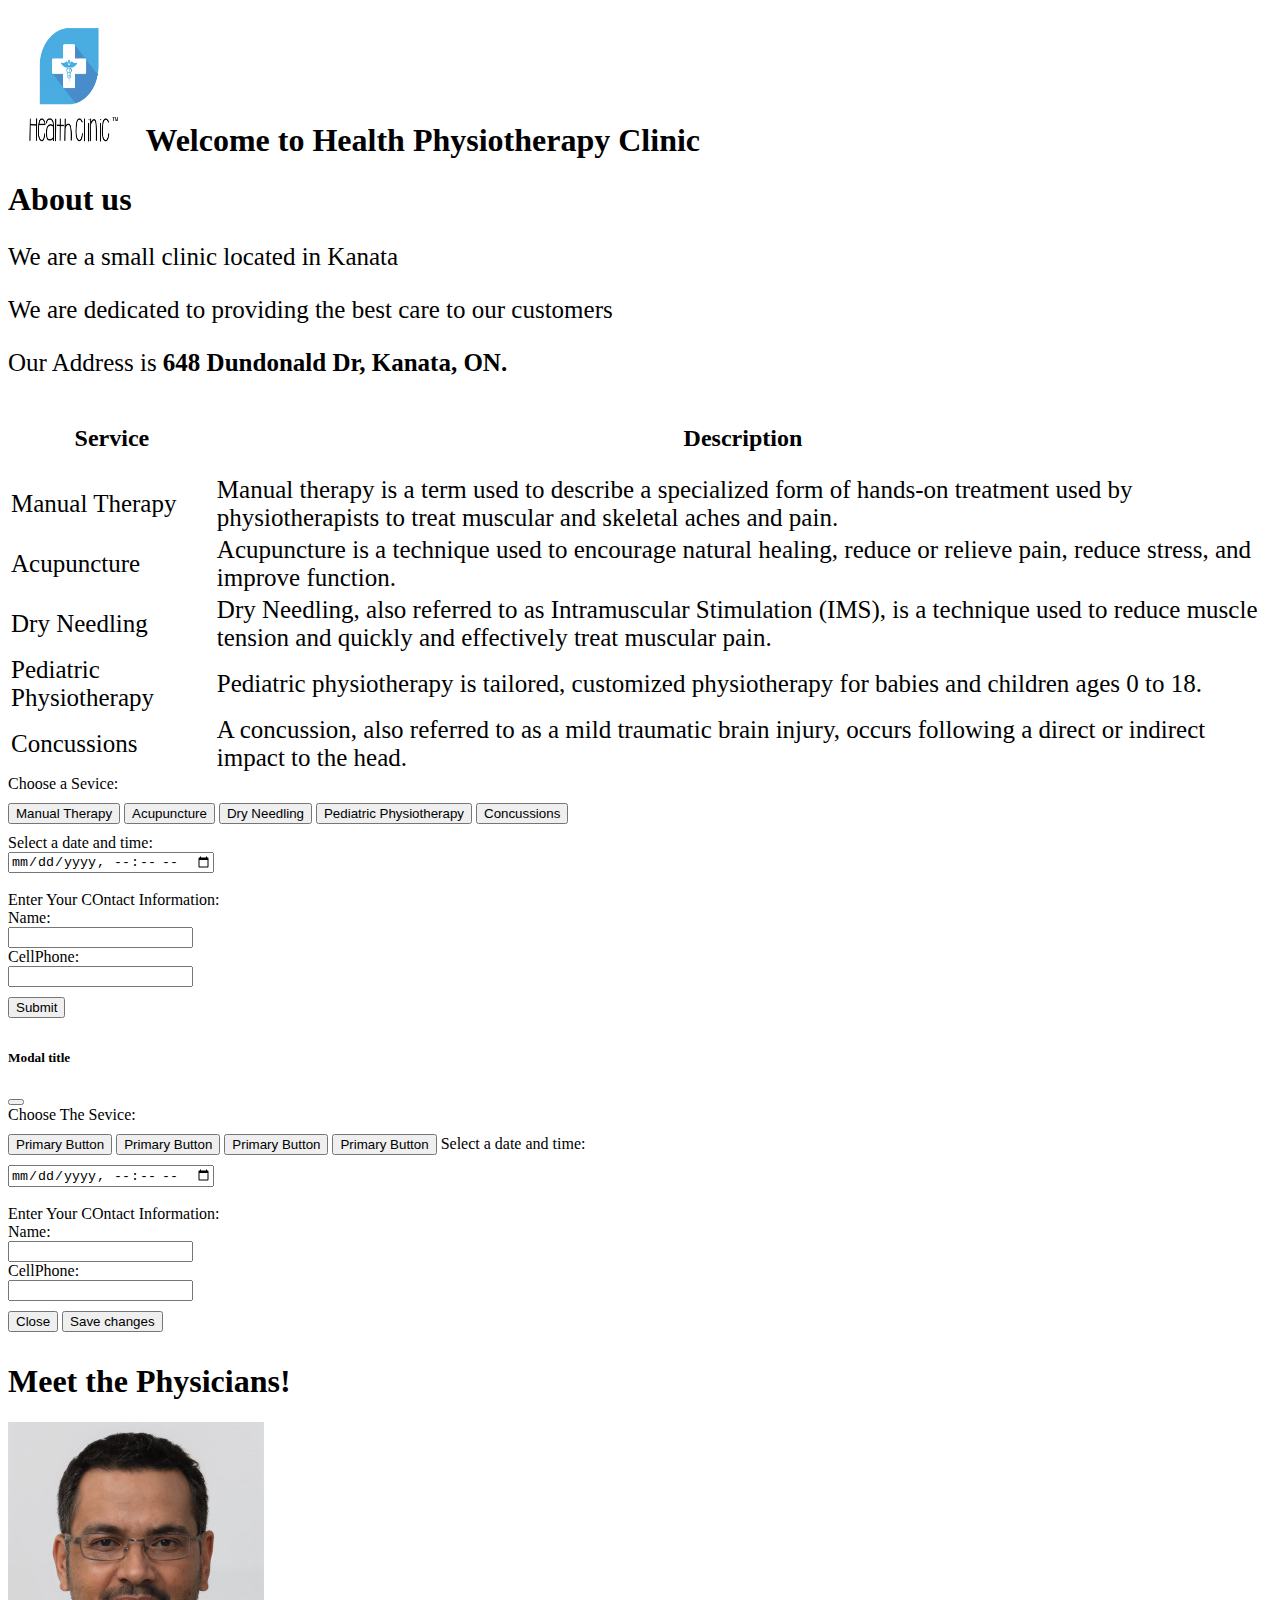
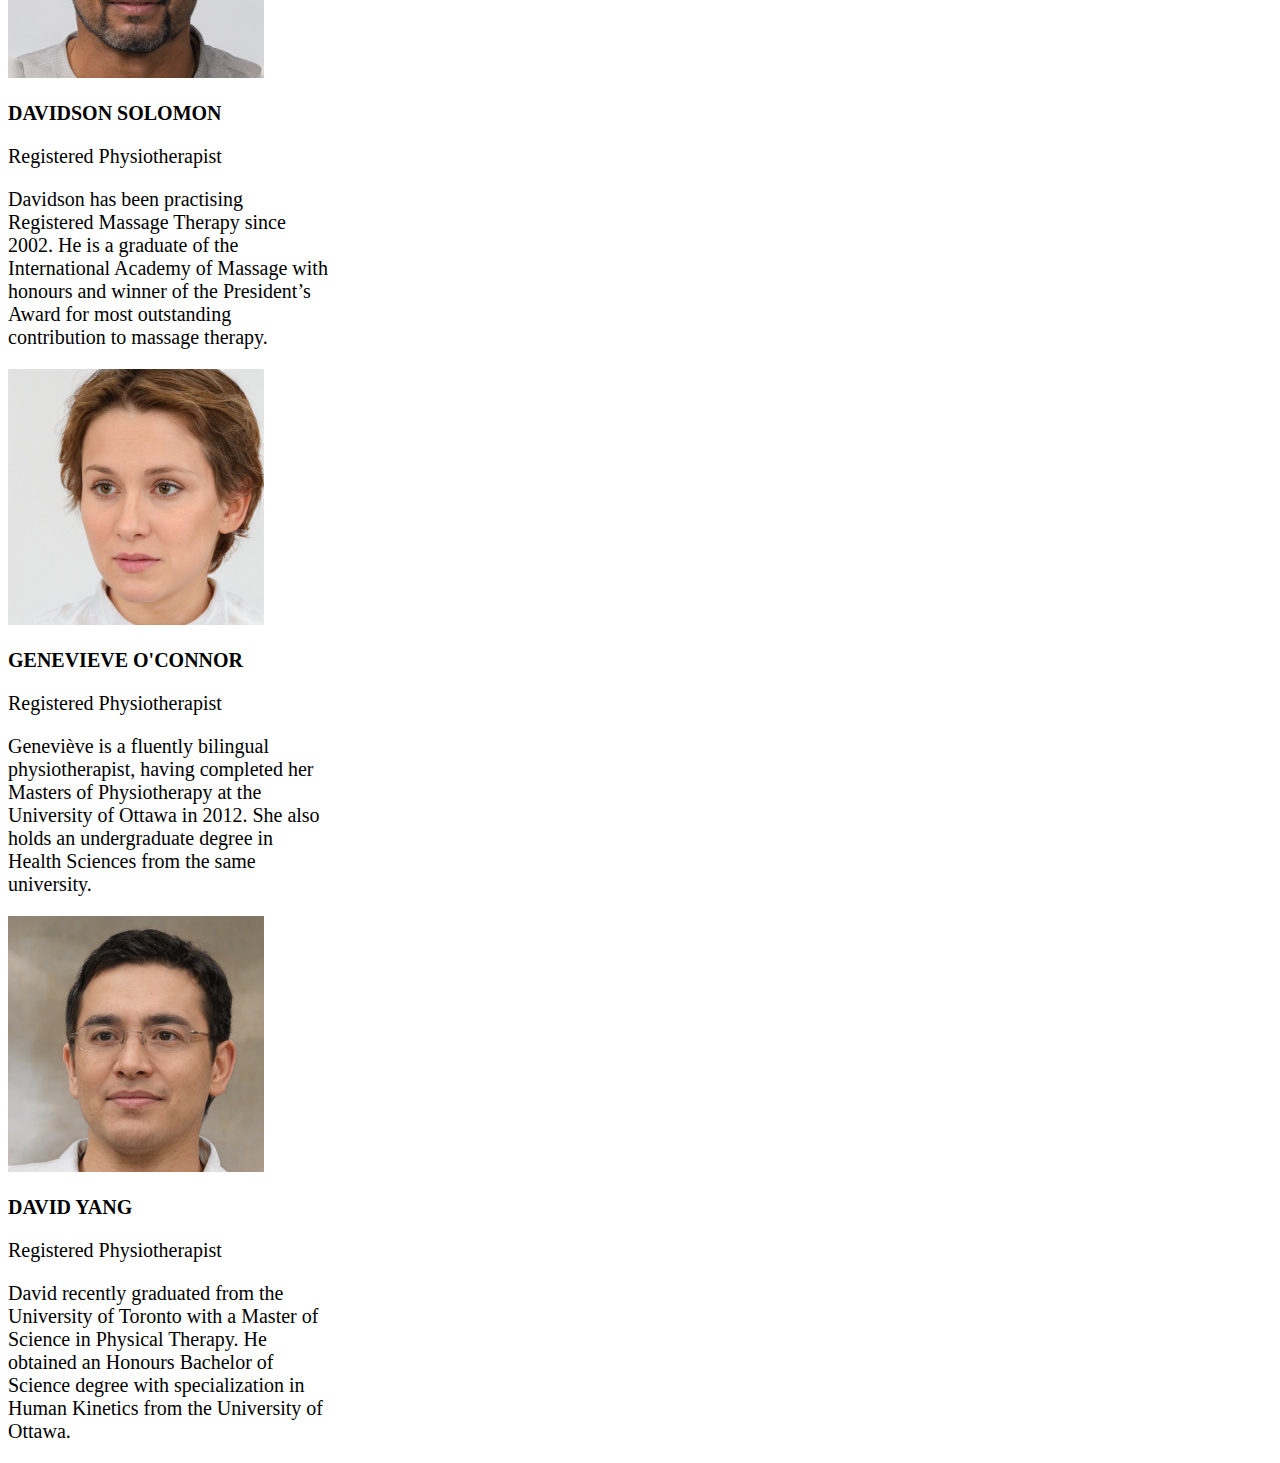
<file: Clinic/index.html>
<!doctype html>
<!-- Here is a link to the code the documents this code is based on
https://getbootstrap.com/docs/5.0/getting-started/introduction/
This will help you get started with your code!
-->
<html lang="en">
<head>
    <!-- Required meta tags -->
    <meta charset="utf-8">
    <meta name="viewport" content="width=device-width, initial-scale=1">
    <!-- Bootstrap CSS -->
    <link href="https://cdn.jsdelivr.net/npm/bootstrap@5.0.1/dist/css/bootstrap.min.css" rel="stylesheet" integrity="sha384-+0n0xVW2eSR5OomGNYDnhzAbDsOXxcvSN1TPprVMTNDbiYZCxYbOOl7+AMvyTG2x" crossorigin="anonymous">
    <link href="styles/styles.css" rel="stylesheet" type="text/css">
    <title>Health Physiotherapy Clinic</title>
</head>
<body>
<!--
I store all of the page information in a container,
Many websites will use what is called CSS grid layouts, where you will have a header, body, footer and both sides used for ads or other information
-->
<div class = "container-lg">

    <!--
    Most websites now feature what is called a NavBar.
    The example I give is quite simple with a logo and some text, but you can use it for many navigational patterns
    https://getbootstrap.com/docs/5.0/components/navbar/
    -->

    <nav class="navbar bg-secondary text-white p-3 my-3 ">
        <h1><img src="images/logo.png" width="130" height="130"> Welcome to Health Physiotherapy Clinic</h1>
    </nav>

    <div class=" p-3 my-3 border bg-light">
        <h1 class=""> About us</h1>
        <p style="font-size: 25px;">We are a small clinic located in Kanata</p>
        <p style="font-size: 25px;">We are dedicated to providing the best care to our customers</p>
        <p style="font-size: 25px;">Our Address is <strong>648 Dundonald Dr, Kanata, ON.</strong></p>
    </div>
    <!--
    Tables are one of many ways to organize information easily.
    It is a good way to list of prices, or services in a business website
    https://getbootstrap.com/docs/5.0/content/tables/
    -->
    <table class="table table-info table-hover">
        <thead>
            <tr onclick="document.getElementById('selectService').click();">
                <th scope="col"><h2>Service</h2></th>
                <th scope="col"><h2>Description</h2></th>
            </tr>
        </thead>
        <tbody>
            <tr>
                <td>Manual Therapy</td>
                <td>Manual therapy is a term used to describe a specialized form of hands-on treatment used by physiotherapists to treat muscular and skeletal aches and pain. </td>
            </tr>
            <tr>
                <td>Acupuncture</td>
                <td>Acupuncture is a technique used to encourage natural healing, reduce or relieve pain, reduce stress, and improve function.</td>
            </tr>
            <tr>
                <td>Dry Needling</td>
                <td>Dry Needling, also referred to as Intramuscular Stimulation (IMS), is a technique used to reduce muscle tension and quickly and effectively treat muscular pain.</td>
            </tr>
            <tr>
                <td>Pediatric Physiotherapy</td>
                <td>Pediatric physiotherapy is tailored, customized physiotherapy for babies and children ages 0 to 18.</td>
            </tr>
            <tr>
                <td>Concussions</td>
                <td>A concussion, also referred to as a mild traumatic brain injury, occurs following a direct or indirect impact to the head. </td>
            </tr>
        </tbody>
    </table>
    
    <div class="modal-body">
        <!-- In the body we can add various components. In this example some radio buttons
        <div class="form-check">
            <input class="form-check-input" type="radio" name="flexRadioDefault" id="flexRadioDefault1">
            <label class="form-check-label" for="flexRadioDefault1">
                Yes
            </label>
        </div>
        <div class="form-check">
            <input class="form-check-input" type="radio" name="flexRadioDefault" id="flexRadioDefault2" checked>
            <label class="form-check-label" for="flexRadioDefault2">
                No
            </label>
        </div> -->
        <div>
            Choose a Sevice:
            <br>
            <button type="button" class="btn btn-warning">Manual Therapy</button>
            <button type="button" class="btn btn-warning">Acupuncture</button>
            <button type="button" class="btn btn-warning">Dry Needling</button>
            <button type="button" class="btn btn-warning">Pediatric Physiotherapy</button>
            <button type="button" class="btn btn-warning">Concussions</button>
            
            <br>
            Select a date and time:<br>
            <input type="datetime-local" ><br><br>
            Enter Your COntact Information:<br>
            Name:<br><input type="text">
            <br>
            CellPhone:<br>
            <input type="text">
        </div>
    </div>


    <div>
        <button type="button" class="btn btn-primary" onclick="window.alert('We have recieved your appointment!');">Submit</button>
    </div>




    <!-- Alerts are an easy way to grab the users attention, this page goes into more detail
    https://getbootstrap.com/docs/5.0/components/alerts/
    -->
    <!-- <p>This indicated something important in the page</p>
    <div class="alert alert-danger alert-dismissible fade show" role="alert">
        <strong>Yikes!</strong> Perhaps you left one of the fields empty for this to appear?
        <button type="button" class="btn-close" data-bs-dismiss="alert" aria-label="Close"></button>
    </div>

    <h1>Button States</h1> -->
    <!--
    Buttons can be used for submitting forms, triggering events among many other things.
    https://getbootstrap.com/docs/5.0/components/buttons/
    -->

    <!-- <button type="button" class="btn btn-warning">Primary Button</button>
    <button type="button" class="btn btn-warning active">Active Button</button>
    <button type="button" class="btn btn-warning" disabled>Disabled Button</button> -->

    <!-- <h1>Modal Example</h1> -->

    <!-- Button trigger modal
    We use the same button code from above, but now we can trigger a modal to appear.
    The bootstrap tutorial includes many different types of modals that you can explore
    https://getbootstrap.com/docs/5.0/components/modal/
    -->
    <!-- <button id= "selectService" type="button" class="btn btn-primary" data-bs-toggle="modal" data-bs-target="#exampleModal" style="//display: none;">
        Launch demo modal
    </button> -->

    <!-- Modal -->
    <div class="modal fade" id="exampleModal" tabindex="-1" aria-labelledby="exampleModalLabel" aria-hidden="true">
        <div class="modal-dialog">
            <div class="modal-content">
                <div class="modal-header">
                    <h5 class="modal-title" id="exampleModalLabel">Modal title</h5>
                    <button type="button" class="btn-close" data-bs-dismiss="modal" aria-label="Close"></button>
                </div>
                <div class="modal-body">
                    <!-- In the body we can add various components. In this example some radio buttons
                    <div class="form-check">
                        <input class="form-check-input" type="radio" name="flexRadioDefault" id="flexRadioDefault1">
                        <label class="form-check-label" for="flexRadioDefault1">
                            Yes
                        </label>
                    </div>
                    <div class="form-check">
                        <input class="form-check-input" type="radio" name="flexRadioDefault" id="flexRadioDefault2" checked>
                        <label class="form-check-label" for="flexRadioDefault2">
                            No
                        </label>
                    </div> -->
                    <div>
                        Choose The Sevice:
                        <br>
                        <button type="button" class="btn btn-warning">Primary Button</button>
                        <button type="button" class="btn btn-warning">Primary Button</button>
                        <button type="button" class="btn btn-warning">Primary Button</button>
                        <button type="button" class="btn btn-warning">Primary Button</button>
                        
                        Select a date and time:<br>
                        <input type="datetime-local" ><br><br>
                        Enter Your COntact Information:<br>
                        Name:<br><input type="text">
                        <br>
                        CellPhone:<br>
                        <input type="text">
                    </div>
                </div>


                <div class="modal-footer">
                    <button type="button" class="btn btn-secondary" data-bs-dismiss="modal">Close</button>
                    <button type="button" class="btn btn-primary">Save changes</button>
                </div>
            </div>
        </div>
    </div>

    <!-- Cards are quite useful when building a website. They are a useful way to organize information.
    They can be organized using a CSS grid or other layout options.
    https://getbootstrap.com/docs/5.0/components/card/
    -->

    <h1>Meet the Physicians!</h1>
    <div class="row justify-content-around">
        <div class="card" style="width: 20rem;">
            <img src="images/doctor1.jpg" class="card-img-top" alt="...">
            <div class="card-body">
                <p class="card-text"><b>DAVIDSON SOLOMON</b></p>
                <p class="card-text">Registered Physiotherapist</p>
                <p class="card-text">
                    Davidson has been practising Registered Massage Therapy since 2002. 
                    He is a graduate of the International Academy of Massage with honours and winner of the President’s Award for 
                    most outstanding contribution to massage therapy.
                </p>
            </div>
        </div>
        <div class="card" style="width: 20rem;">
            <img src="images/doctor3.jpg" class="card-img-top" alt="...">
            <div class="card-body">
                <p class="card-text" class="name1"><b>GENEVIEVE O'CONNOR</b></p>
                <p class="card-text">Registered Physiotherapist</p>
                <p>
                    Geneviève is a fluently bilingual physiotherapist, having completed her Masters of Physiotherapy at the University of Ottawa in 2012. 
                    She also holds an undergraduate degree in Health Sciences from the same university.
                </p>
            </div>
        </div>
        <div class="card" style="width: 20rem;">
            <img src="images/doctor2.jpg" class="card-img-top" alt="...">
            <div class="card-body">
                <p class="card-text" class="name1"><b>DAVID YANG</b></p>
                <p class="card-text">Registered Physiotherapist</p>
                <p>
                    David recently graduated from the University of Toronto with a Master of Science in Physical Therapy. 
                    He obtained an Honours Bachelor of Science degree with specialization in Human Kinetics from the University of Ottawa.
                </p>
            </div>
        </div>
    </div>

    <!--
    We can also use buttons to expand some hidden options
    https://getbootstrap.com/docs/5.0/components/collapse/
    -->

    <!-- <h1>More Information</h1>

    <button class="btn btn-primary" type="button" data-bs-toggle="collapse" data-bs-target="#collapseExample" aria-expanded="false" aria-controls="collapseExample">
        Button To Expand Options
    </button>

    <div class="collapse" id="collapseExample">
        <div class="card card-body">
            Here we have some hidden data to avoid cluttering the page with information
        </div>
    </div> -->

    <!-- This example is using what is called an accordian, this is one of three examples
    https://getbootstrap.com/docs/5.0/components/accordion/
    -->

    <!-- <div class="accordion accordion-flush" id="accordionFlushExample">
        <div class="accordion-item">
            <h2 class="accordion-header" id="flush-headingOne">
                <button class="accordion-button collapsed" type="button" data-bs-toggle="collapse" data-bs-target="#flush-collapseOne" aria-expanded="false" aria-controls="flush-collapseOne">
                    Accordion Item #1
                </button>
            </h2>
            <div id="flush-collapseOne" class="accordion-collapse collapse" aria-labelledby="flush-headingOne" data-bs-parent="#accordionFlushExample">
                <div class="accordion-body">I can put information in this area</div>
            </div>
        </div>
        <div class="accordion-item">
            <h2 class="accordion-header" id="flush-headingTwo">
                <button class="accordion-button collapsed" type="button" data-bs-toggle="collapse" data-bs-target="#flush-collapseTwo" aria-expanded="false" aria-controls="flush-collapseTwo">
                    Accordion Item #2
                </button>
            </h2>
            <div id="flush-collapseTwo" class="accordion-collapse collapse" aria-labelledby="flush-headingTwo" data-bs-parent="#accordionFlushExample">
                <div class="accordion-body">I can put information in this area</div>
            </div>
        </div>
        <div class="accordion-item">
            <h2 class="accordion-header" id="flush-headingThree">
                <button class="accordion-button collapsed" type="button" data-bs-toggle="collapse" data-bs-target="#flush-collapseThree" aria-expanded="false" aria-controls="flush-collapseThree">
                    Accordion Item #3
                </button>
            </h2>
            <div id="flush-collapseThree" class="accordion-collapse collapse" aria-labelledby="flush-headingThree" data-bs-parent="#accordionFlushExample">
                <div class="accordion-body">I can place information in this area</div>
            </div>
        </div>
    </div> -->

</div>
<!-- here we input our javascript helper -->
<script src="https://cdn.jsdelivr.net/npm/bootstrap@5.0.1/dist/js/bootstrap.bundle.min.js" integrity="sha384-gtEjrD/SeCtmISkJkNUaaKMoLD0//ElJ19smozuHV6z3Iehds+3Ulb9Bn9Plx0x4" crossorigin="anonymous"></script>
</body>
</html>
</file>
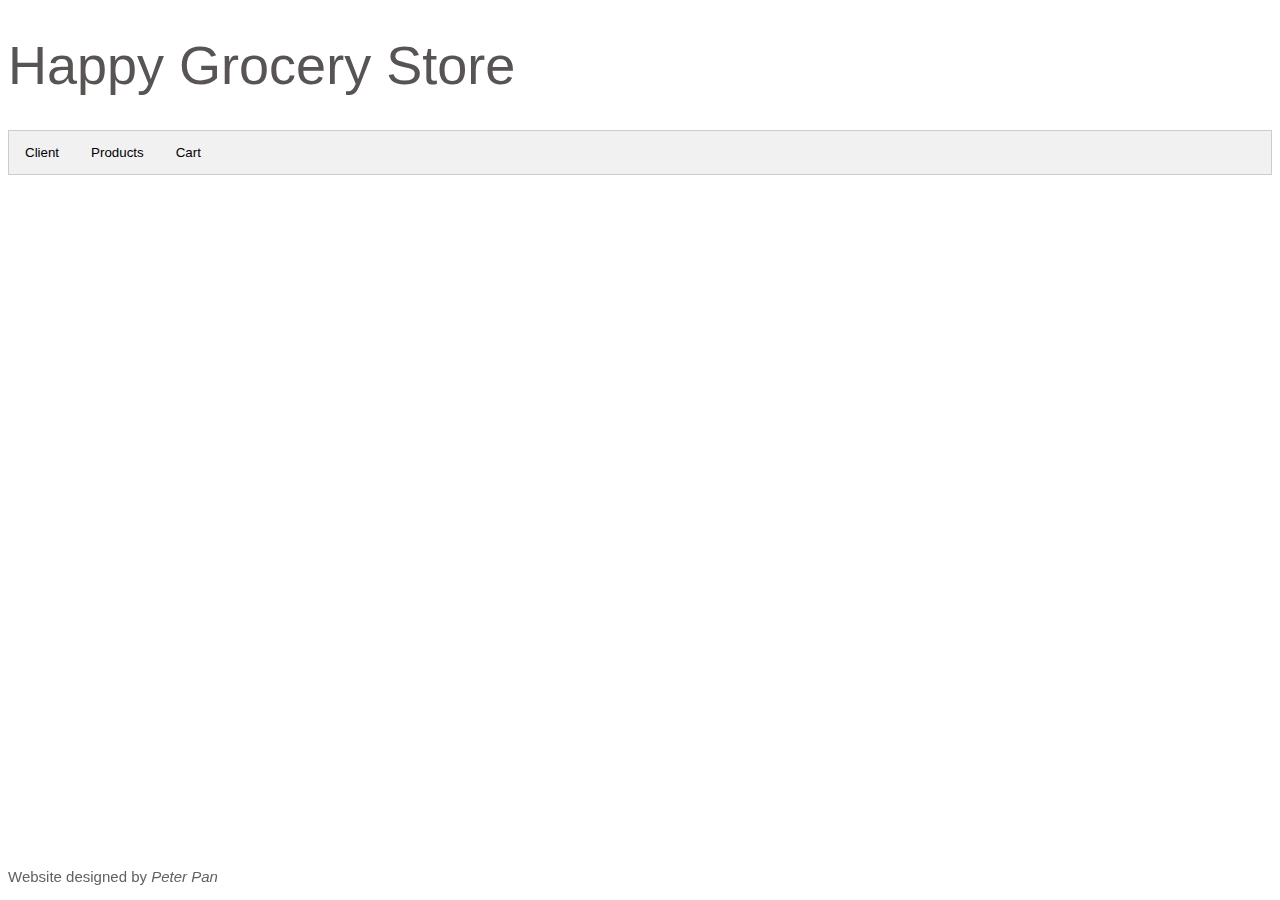
<file: lab2/index.html>
<!DOCTYPE html>
<html>
<head>
	<! This style sheet is taken from  https://www.w3schools.com/howto/howto_js_tabs.asp>
	<link href="styles/style.css" rel="stylesheet" type="text/css">
</head>

<body>

  <h1>Happy Grocery Store</h1>
<!-- Tab links, each one with an onclick event associated with it -->
<div class="tab">
  <button class="tablinks" onclick="openInfo(event, 'Client')">Client</button>
  <button class="tablinks" onclick="openInfo(event, 'Products')">Products</button>
  <button class="tablinks" onclick="openInfo(event, 'Cart')">Cart</button>
</div>

<!-- Tab content -->
<div id="Client" class="tabcontent">
  <h3>Client Information</h3>
  <p>Tell us a bit about you.</p>
	Choose your preference:
	<!-- <select id="dietSelect" name="dietSelect" onchange="populateListProductChoices(this.id, 'displayProduct')">
	<option value=""></option>
	<option value="DairyFree">DairyFree</option>
    <option value="NutsFree">NutsFree</option>
    <option value="None">None</option>
	</select> -->

  <div>
  <input type="checkbox" id="DairyFree" value="DairyFree" onchange="populateListProductChoices()">
  <label for="DairyFree">DairyFree</label>
  <input type="checkbox" id="NutsFree" value="NutsFree" onchange="populateListProductChoices()">
  <label for="NutsFree">NutsFree</label>
  <input type="checkbox" id="organic" value="organic" onchange="populateListProductChoices()">
  <label for="organic">Organic</label>
  <br>
  <!-- &nbsp;&nbsp;&nbsp;&nbsp;&nbsp;&nbsp;&nbsp;&nbsp;&nbsp;&nbsp;&nbsp; -->
  <input type="checkbox" id="showAll" value="showAll" onchange="populateListProductChoices()">
  <label for="showAll">No preference (check this if you want to show all available items, and all other check box will be ignored)</label>
  </div>
</div>

<div id="Products" class="tabcontent">
  <h3>Your targeted products</h3>
  <p>We preselected products based on your restrictions.</p>
	 Choose items to buy:
	 <div id="displayProduct"></div>
	 <button id="addCart" type="button" class="block" onclick="selectedItems()">
		Update cart with selected item(s).
	</button>
</div>

<div id="Cart" class="tabcontent">
  <h3>Cart</h3>
  <p>Here is your cart.</p>
  <div id="displayCart"></div>
</div>

<script src="scripts/groceries.js"></script>
<script src="scripts/main.js"></script>
<script type="text/javascript">window.onload = populateListProductChoices();</script>

<br>
<br>
<br>
<footer>Website designed by <i>Peter Pan</i></footer>
</body>
</html>
</file>
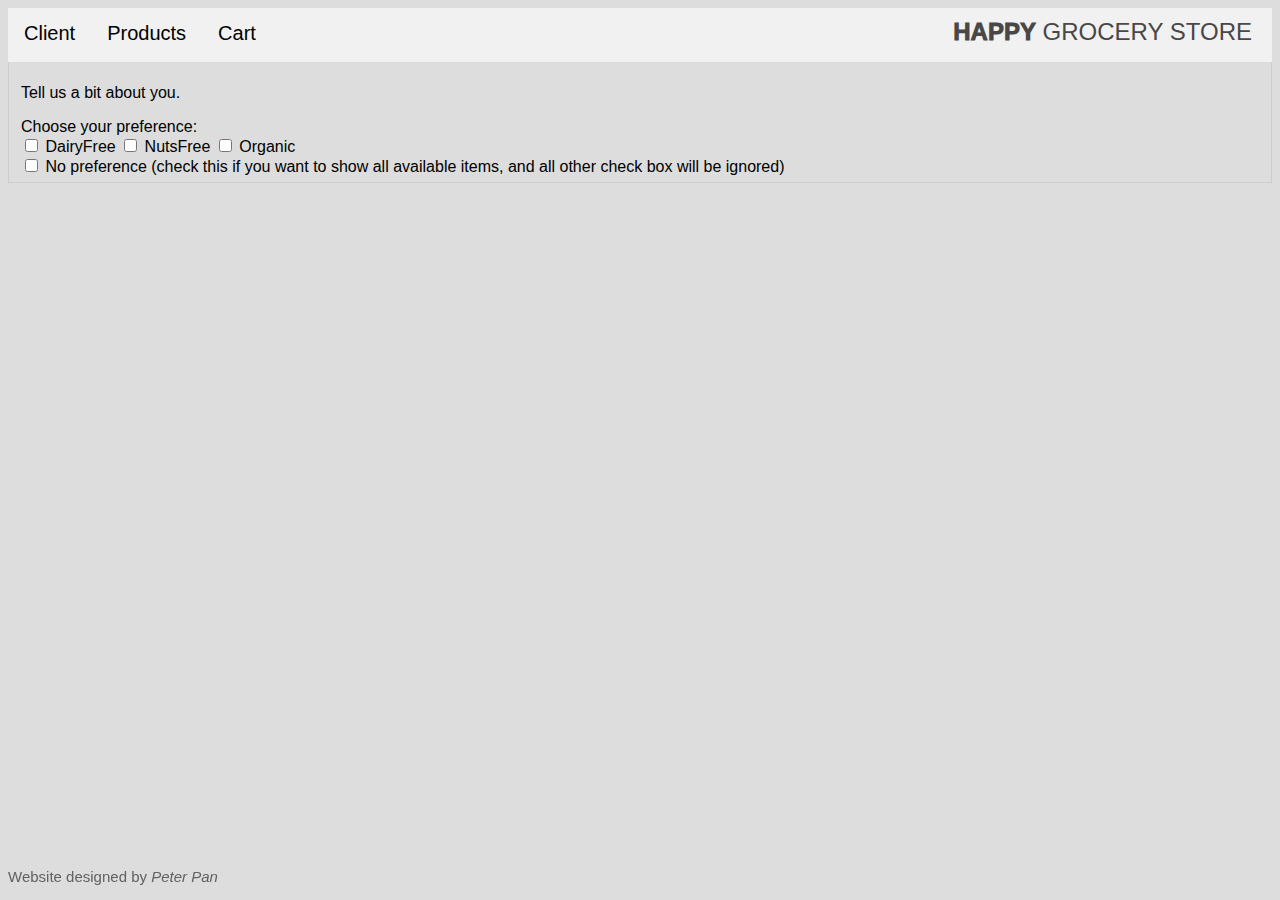
<file: Simple_GroceryStore/index.html>
<!DOCTYPE html>
<html>
<head>
	<link href="styles/style.css" rel="stylesheet" type="text/css">
</head>

<body>

  
<!-- Tab links, each one with an onclick event associated with it -->
<div class="tab">
  <button class="tablinks" onclick="openInfo(event, 'Client')">Client</button>
  <button class="tablinks" onclick="openInfo(event, 'Products')">Products</button>
  <button class="tablinks" onclick="openInfo(event, 'Cart')">Cart</button>
  <h1><b>HAPPY</b> GROCERY STORE<h1>
</div>

<!-- Tab content -->
<div id="Client" class="tabcontent" style="display: block;">
  <p>Tell us a bit about you.</p>
	Choose your preference:
	<!-- <select id="dietSelect" name="dietSelect" onchange="populateListProductChoices(this.id, 'displayProduct')">
	<option value=""></option>
	<option value="DairyFree">DairyFree</option>
    <option value="NutsFree">NutsFree</option>
    <option value="None">None</option>
	</select> -->

  <div>
  <input type="checkbox" id="DairyFree" value="DairyFree" onchange="populateListProductChoices()">
  <label for="DairyFree">DairyFree</label>
  <input type="checkbox" id="NutsFree" value="NutsFree" onchange="populateListProductChoices()">
  <label for="NutsFree">NutsFree</label>
  <input type="checkbox" id="organic" value="organic" onchange="populateListProductChoices()">
  <label for="organic">Organic</label>
  <br>
  <!-- &nbsp;&nbsp;&nbsp;&nbsp;&nbsp;&nbsp;&nbsp;&nbsp;&nbsp;&nbsp;&nbsp; -->
  <input type="checkbox" id="showAll" value="showAll" onchange="populateListProductChoices()">
  <label for="showAll">No preference (check this if you want to show all available items, and all other check box will be ignored)</label>
  </div>
</div>

<div id="Products" class="tabcontent">
  <h3>Your targeted products:</h3>
  <p>We have preselected products based on your restrictions.</p>
	 Choose items to buy:
	 <div id="displayProduct"></div>
   <br>
	 <button id="addCart" type="button" class="block" onclick="selectedItems()">
		Update cart with selected item(s)
	</button>
</div>

<div id="Cart" class="tabcontent">
  <p>Here is your cart:</p>
  <div id="displayCart"></div>
</div>

<script src="scripts/groceries.js"></script>
<script src="scripts/main.js"></script>
<script type="text/javascript">window.onload = populateListProductChoices();</script>

<br>
<br>
<br>
<footer>Website designed by <i>Peter Pan</i></footer>
</body>
</html>
</file>
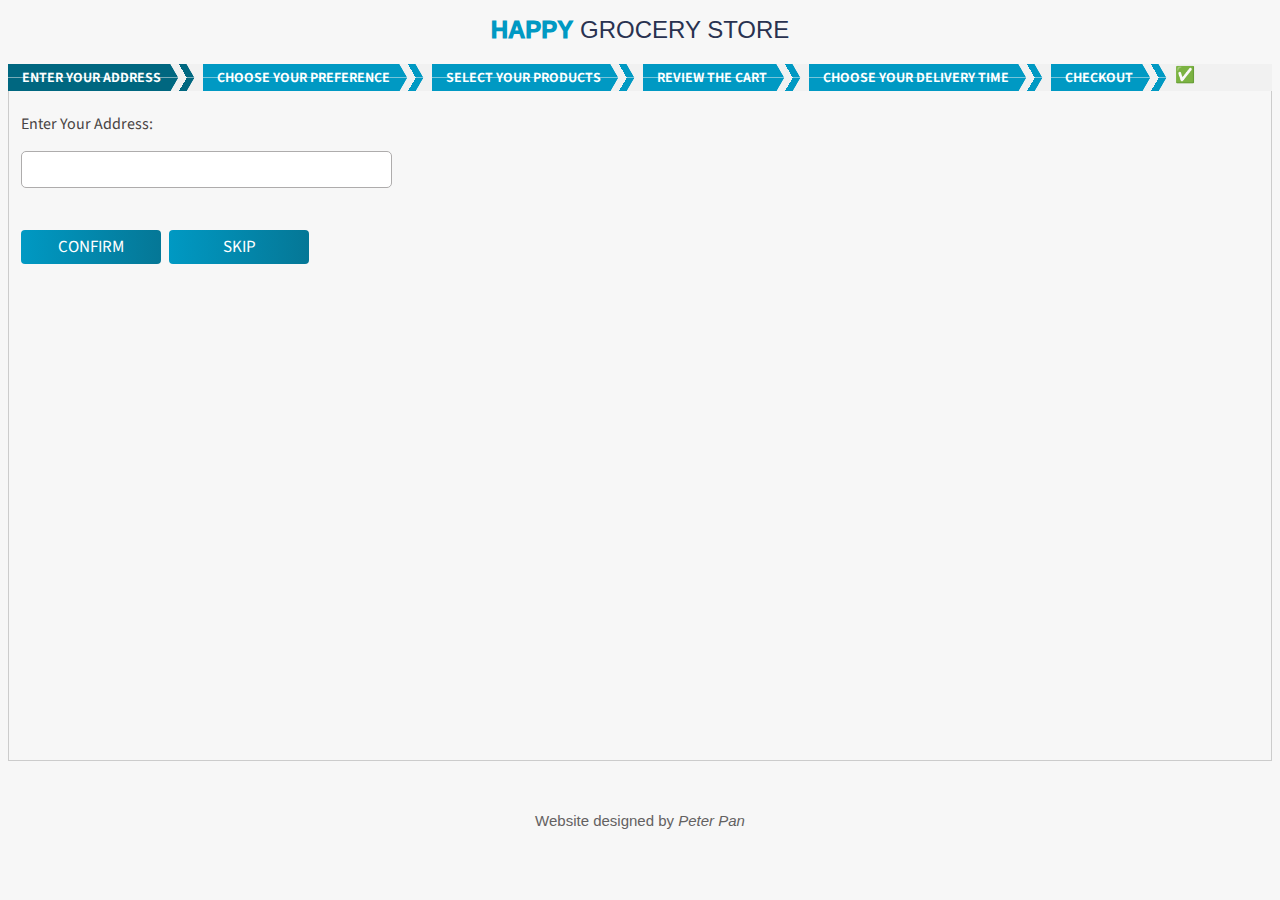
<file: Simple_GroceryStore_v2/index.html>
<!DOCTYPE html>
<html>
<head>
  <title>HAPPY GROCERY STORE</title>
	<link href="styles/style.css" rel="stylesheet" type="text/css">
  <link href="https://fonts.googleapis.com/css?family=Source+Sans+Pro&display=swap" rel="stylesheet">
</head>

<body>

<h1><b>HAPPY</b> GROCERY STORE</h1>
  
<!-- Tab links, each one with an onclick event associated with it -->
<div class="tab">
  <button id="entry" class="tablinks" onclick="openInfo('entry', 'enterAddress')">ENTER YOUR ADDRESS</button>
  <button id="navPref" class="tablinks" onclick="openInfo('navPref', 'Client')">CHOOSE YOUR PREFERENCE</button>
  <button id="navSelectPro" class="tablinks" onclick="openInfo('navSelectPro', 'Products')">SELECT YOUR PRODUCTS</button>
  <button id="navReview" class="tablinks" onclick="openInfo('navReview', 'Cart')">REVIEW THE CART</button>
  <button id="navChooseDeliv" class="tablinks" onclick="openInfo('navChooseDeliv', 'delivTime')">CHOOSE YOUR DELIVERY TIME</button>
  <button id="navCheckout" class="tablinks" onclick="openInfo('navCheckout', 'checkout')">CHECKOUT</button>
  &#9989;
</div>

<!-- Tab content -->
<div id="enterAddress" class="tabcontent" style="display: block;">
  <p>Enter Your Address:</p>
  <div style="margin-top: 7px;">
    <input type="text">
    <!-- <input type="checkbox" id="showAll" value="showAll" onchange="populateListProductChoices()">
    <label for="showAll">No preference (check this if you want to show all available items, and all other check box will be ignored)</label> -->
  </div>
  <br>
  <div class="button_cont">
    <button class="btnCont" id="confirm1" onclick="confirm(event)"><span>Confirm</button>
    <button class="btnCont" id="confirm0" onclick="confirm(event)"><span>Skip</button>
  </div>
</div>

<div id="Client" class="tabcontent" style="display: block;">
  <p>Tell us a bit about you.</p>
	Choose your preference:
	<!-- <select id="dietSelect" name="dietSelect" onchange="populateListProductChoices(this.id, 'displayProduct')">
	<option value=""></option>
	<option value="DairyFree">DairyFree</option>
    <option value="NutsFree">NutsFree</option>
    <option value="None">None</option>
	</select> -->

  <div style="margin-top: 7px;">
    <input type="checkbox" id="DairyFree" value="DairyFree" onchange="populateListProductChoices()">
    <label for="DairyFree">DairyFree</label>
    <br>
    <input type="checkbox" id="NutsFree" value="NutsFree" onchange="populateListProductChoices()">
    <label for="NutsFree">NutsFree</label>
    <br>
    <input type="checkbox" id="organic" value="organic" onchange="populateListProductChoices()">
    <label for="organic">Organic</label>
    <br>
    <!-- <input type="checkbox" id="showAll" value="showAll" onchange="populateListProductChoices()">
    <label for="showAll">No preference (check this if you want to show all available items, and all other check box will be ignored)</label> -->
  </div>
  <br>
  <div class="button_cont"><button class="btnCont" id="confirm2" onclick="confirm(event)"><span>Confirm</button></div>
</div>

<div id="Products" class="tabcontent">
  <h3>Your targeted products:</h3>
  <p>We have preselected products based on your restrictions.</p>
	 Choose item(s) to buy:
	 <div id="displayProduct" style="display: table; margin-top: 15px; margin-bottom: 17px;">
    <!-- <table id="productTable1">
        <tr>
          <td style="width: 5px;"></td>
          <td style="width: 50px;">Product Name</td>
          <td style="width: 15px">Price</td>
          <td style="width: 10px;">Organic</td>
        </tr>
    </table> -->
   </div>
   <hr>
   <div>
	 <button id="confirm3" type="button" class="btnCont" onclick="selectedItems(); confirm(event)" style="width: 390px;">
		Update cart with selected item(s)
	</button>
  </div>
</div>

<div id="Cart" class="tabcontent">
  <h3>Your Shopping Cart:</h3>
  <div id="displayCart"></div>
  <!-- <div class="button_cont"><button class="btnCont" id="confirm4" onclick="document.getElementById('navSelectPro').click()"><span>Add More</button></div> -->
    <div class="button_cont"><button class="btnCont" id="confirm4" onclick="confirm(event)"><span>Confirm</button></div>
</div>


<div id="delivTime" class="tabcontent">
  <h3 style="margin-left: 22px;">Pick a Time Slot</h3>
  <table style="border: none;">
    <tr>
      <th></th>
      <th style="text-align: left;">Time Slot</th>
      <th>Delivery Fee</th>
    </tr>
    <tr>
      <td><input type="radio" id="timeSlot1" name="timeSlot" value="11:00-12:00;;4.99"></td>
      <td style="width: 90px;"><label for="timeSlot1">11:00-12:00</label></td>
      <td>$4.99</td>
    </tr>
    <tr>
      <td><input type="radio" id="timeSlot2" name="timeSlot" value="12:00-13:00;;4.99"></td>
      <td><label for="timeSlot2">12:00-13:00</label></td>
      <td>$4.99</td>
    </tr>
    <tr>
      <td><input type="radio" id="timeSlot3" name="timeSlot" value="13:00-14:00;;3.99"></td>
      <td><label for="timeSlot3">13:00-14:00</label></td>
      <td>$3.99</td>
    </tr>
    <tr>
      <td><input type="radio" id="timeSlot4" name="timeSlot" value="14:00-15:00;;2.99"></td>
      <td><label for="timeSlot4">14:00-15:00</label></td>
      <td>$2.99</td>
    </tr>
    <tr>
      <td><input type="radio" id="timeSlot5" name="timeSlot" value="15:00-16:00;;3.99"></td>
      <td><label for="timeSlot5">15:00-16:00</label></td>
      <td>$3.99</td>
    </tr>
    <tr>
      <td><input type="radio" id="timeSlot6" name="timeSlot" value="16:00-17:00;;5.99"></td>
      <td><label for="timeSlot6">16:00-17:00</label></td>
      <td>$5.99</td>
    </tr>
    <tr>
      <td><input type="radio" id="timeSlot7" name="timeSlot" value="Pickup"></td>
      <td><label for="timeSlot7">Pickup</label></td>
      <td>Free</td>
    </tr>
  </table>
  <br>
  <div class="button_cont"><button class="btnCont" id="confirm5" onclick="confirm(event);populateCheckoutBoard();"><span>Confirm</button></div>
</div>

<div id="checkout" class="tabcontent">
  <h3>Your Shopping Cart:</h3>
  <div id="finalCart"></div>
  <!-- <hr style="height: 4px;"> -->
  <div id="finalDeliveryInfo" style="margin-top: 19px;">
    <h3>Delivery Information:</h3>
    <table><tr><td id="finalDeliveryTime" style="width: 100px;"></td><td id="finalDeliveryPrice"></td></tr></table>
    <hr>
  </div>
  <div id="final_price"></div>
  <div class="button_cont"><button class="btnCont" onclick="window.alert('Your Order has been revieved!');"><span>Place Order</button></div>
</div>




<script src="scripts/groceries.js"></script>
<script src="scripts/main.js"></script>
<script type="text/javascript">
  window.onload = populateListProductChoices();
  window.onload = function() 
  {
    document.getElementById('entry').click();
    tablinks = document.getElementsByClassName("tablinks");
    for (i = 1; i < tablinks.length; i++) {
      tablinks[i].disabled = true;
    }
  }
</script>

<br>
<br>
<br>
<footer>Website designed by <i>Peter Pan</i></footer>
</body>
</html>
</file>
<file: Clinic/styles/styles.css>
td{
    font-size: 25px;
}
p{
    font-size: 20px;
}
.btn{
    margin-top: 10px;
    margin-bottom: 10px;
}

.name1{
    font: italic bold ;
}
</file>
<file: lab2/styles/style.css>
/* This style sheet is taken from  https://www.w3schools.com/howto/howto_js_tabs.asp> */

/* Style the tab */
.tab {
  overflow: hidden;
  border: 1px solid #ccc;
  background-color: #f1f1f1;
}

/* Style the buttons that are used to open the tab content */
.tab button {
  background-color: inherit;
  float: left;
  border: none;
  outline: none;
  cursor: pointer;
  padding: 14px 16px;
  transition: 0.3s;
}

/* Change background color of buttons on hover */
.tab button:hover {
  background-color: #ddd;
}

/* Create an active/current tablink class */
.tab button.active {
  background-color: #ccc;
}

/* Style the tab content */
.tabcontent {
  display: none;
  padding: 6px 12px;
  border: 1px solid #ccc;
  border-top: none;
}


footer {
  position: fixed;
  text-align: center;
  bottom: 15px;
  font-size: 15px;
  font-family: Tahoma, Geneva, sans-serif;
  color: rgb(99, 97, 97);
}

body {
  font-family: 'Lato', sans-serif;
}

h1 { color: #585454; font-family: 'Lato', sans-serif; font-size: 54px; font-weight: 300; line-height: 58px;}
</file>
<file: Simple_GroceryStore/styles/style.css>
/* This style sheet is taken from  https://www.w3schools.com/howto/howto_js_tabs.asp> */

/* Style the tab */
.tab {
  overflow: hidden;
  margin: 0;
  padding: 0;
  width: 100%;
  border: none;
  /* border: 1px solid #ccc; */
  background-color: #f1f1f1;
}

.tablinks {
  font-size: 20px;
}

/* Style the buttons that are used to open the tab content */
.tab button {
  background-color: inherit;
  float: left;
  border: none;
  outline: none;
  cursor: pointer;
  padding: 14px 16px;
  transition: 0.3s;
}

/* Change background color of buttons on hover */
.tab button:hover {
  background-color: #ddd;
}

/* Create an active/current tablink class */
.tab button.active {
  background-color: #ccc;
}

/* Style the tab content */
.tabcontent {
  display: none;
  padding: 6px 12px;
  border: 1px solid #ccc;
  border-top: none;
}


footer {
  position: fixed;
  text-align: center;
  bottom: 15px;
  font-size: 15px;
  font-family: Tahoma, Geneva, sans-serif;
  color: rgb(99, 97, 97);
}

body {
  font-family: 'Muli',sans-serif;
  background-color: #dddddd;
}

h1 { 
  color: #494747; font-family: 'Lato', sans-serif; font-size: 24px; font-weight: 1; line-height: 28px;
  margin-right: 20px;
  margin-top: 10px;
  float: right;
}

b {
  font-weight: 1000;
}

#addCart {
  padding: 10px;
  background-color: #cac6c6;
  border: 0;
  box-sizing: border-box;
  cursor: pointer;
  /* color: #f1f1f1; */
}

#addCart:hover {
  background-color: rgb(171, 168, 168);
}
</file>
<file: Simple_GroceryStore_v2/styles/style.css>
/* This style sheet is taken from  https://www.w3schools.com/howto/howto_js_tabs.asp> */

/* Style the tab */
.tab {
  overflow: hidden;
  margin: 0;
  padding: 0;
  width: 100%;
  border: none;
  /* border: 1px solid #ccc; */
  background-color: #f1f1f1;
}

/* Style the buttons that are used to open the tab content */
.tab button {
  font-family: 'Source Sans Pro', sans-serif;
  font-weight: 650;
  color: white;
  font-size: 14px;
  background-color: inherit;
  float: left;
  border: none;
  outline: none;
  cursor: pointer;
  padding: 14px 16px;
  transition: 0.3s;
  background:
    linear-gradient(-120deg, transparent 1em, #0099C3 1.05em , #0099C3 1.5em, transparent 1.45em, transparent 2em, #0099C3 2.05em) top no-repeat,
    linear-gradient(300deg, transparent 1em, #0099C3 1.05em , #0099C3 1.5em, transparent 1.45em, transparent 2em, #0099C3 2.05em) bottom no-repeat ;
  background-size: 100% 50%;
  text-align:left;
  padding:0.25em 3em 0.25em 1em;
  cursor: pointer;
}

button[disabled] {
  cursor: not-allowed !important;
}

/* Change background color of buttons on hover */
/* .tab button:hover {
  background:
  linear-gradient(-120deg, transparent 1em, #006780 1.05em , #006780 1.5em, transparent 1.45em, transparent 2em, #006780 2.05em) top no-repeat,
  linear-gradient(300deg, transparent 1em, #006780 1.05em , #006780 1.5em, transparent 1.45em, transparent 2em, #006780 2.05em) bottom no-repeat ;
  background-size: 100% 50%;
} */

/* Create an active/current tablink class */
.tab button.active {
  /* background-color: #ccc; */
  background:
    linear-gradient(-120deg, transparent 1em, #006780 1.05em , #006780 1.5em, transparent 1.45em, transparent 2em, #006780 2.05em) top no-repeat,
    linear-gradient(300deg, transparent 1em, #006780 1.05em , #006780 1.5em, transparent 1.45em, transparent 2em, #006780 2.05em) bottom no-repeat ;
    background-size: 100% 50%;
}

/* Style the tab content */
.tabcontent {
  display: none;
  padding: 6px 12px;
  border: 1px solid #ccc;
  border-top: none;
  min-height: 73vh;
}


footer {
  position: relative;
  text-align: center;
  bottom: 15px;
  font-size: 15px;
  font-family: Tahoma, Geneva, sans-serif;
  color: rgb(99, 97, 97);
}

body {
  /* font-family: 'Muli',sans-serif; */

  font-family: 'Source Sans Pro', sans-serif;
  background-color: #f7f7f7;
  color: #474343;
}

h1 { 
  color: #293250; font-family: 'Lato', sans-serif; font-size: 24px; font-weight: 1; line-height: 28px;
  text-align:center;
  margin-bottom: 20px;
  /* margin-right: 50px;
  margin-top: 10px;
  float: right; */
}

b {
  /* color: #6DD47E; */
  color: #0099C3;
  font-weight: 1000;
}

#addCart {
  padding: 7px;
  background-color: #cac6c6;
  border: 0;
  box-sizing: border-box;
  cursor: pointer;
  margin-left: 3px;
  margin-top: 10px;
  /* color: #f1f1f1; */
}

#addCart:hover {
  background-color: rgb(171, 168, 168);
}

.itemRow {
  width: 100px;
}

hr {
  color: rgb(123, 123, 123);
  height: 1.2px;
  border: none;
  background-color: rgb(123, 123, 123);
}

/* #xx {
  margin:1em;
  border:none;
  padding:0.25em 3em 0.25em 1em;
  text-align:left;
  background:
    linear-gradient(-120deg, transparent 1em, #0099C3 1.05em , #0099C3 1.5em, transparent 1.45em, transparent 2em, #0099C3 2.05em) top no-repeat,
    linear-gradient(300deg, transparent 1em, #0099C3 1.05em , #0099C3 1.5em, transparent 1.45em, transparent 2em, #0099C3 2.05em) bottom no-repeat ;
  background-size: 100% 50%;
  color:white
} */

.btnCont {
  font-family: 'Source Sans Pro', sans-serif;
  border-radius: 4px;
  background: linear-gradient(to right, #0099C3, #057796) !important;
  border: none;
  color: #FFFFFF;
  text-align: center;
  text-transform: uppercase;
  font-size: 17px;
  padding: 5px;
  width: 140px;
  transition: all 0.4s;
  cursor: pointer;
  margin: 5px;
  margin-left: 0px;
}
.btnCont span {
  cursor: pointer;
  display: inline-block;
  position: relative;
  transition: 0.4s;
}
.btnCont span:after {
  content: '\00bb';
  position: absolute;
  opacity: 0;
  top: 0;
  right: -20px;
  transition: 0.5s;
}
.btnCont:hover span {
  padding-right: 25px;
}
.btnCont:hover span:after {
  opacity: 1;
  right: 0;
}

input[type="text"] {
  width: 30%;
  padding: 10px;
  border: 1px solid #aeacac;
  border-radius: 5px;
  margin-bottom: 15px;
  box-sizing:border-box;
}
</file>
